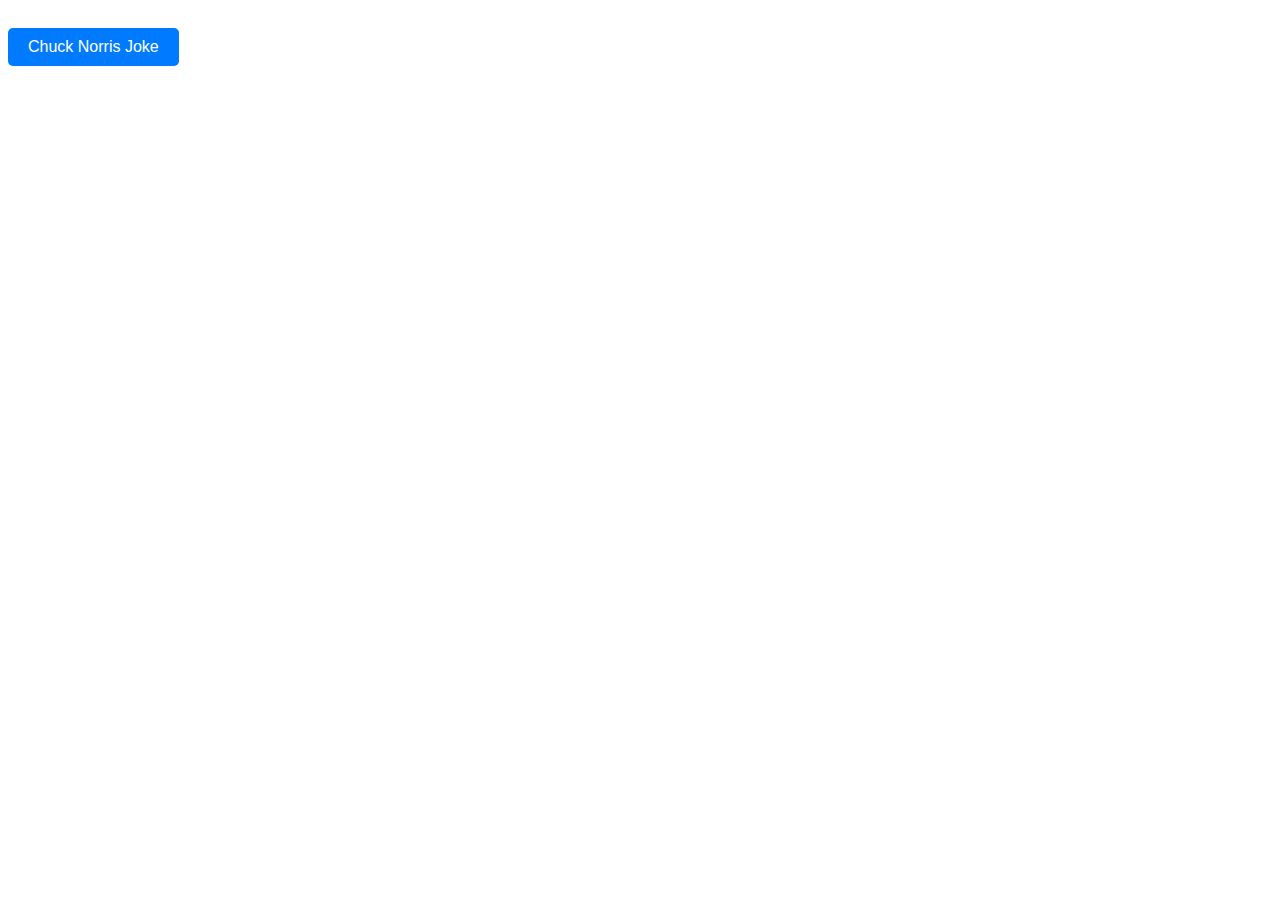
<file: indexSelector.html>
<!DOCTYPE html>
<html lang="en">
<head>
    <meta charset="UTF-8">
    <meta name="viewport" content="width=device-width, initial-scale=1.0">
    <title>Selector</title>
    <link rel="stylesheet" type="text/css" href="css/chuck.css">

</head>
<body>
    <div id="root"></div>
    <script src="js/selector.js"></script>
</body>
</html>
</file>
<file: css/chuck.css>
.boton-broma {
    margin-top: 20px;
    padding: 10px 20px;
    background-color: #007BFF;
    color: white;
    border: none;
    border-radius: 5px;
    cursor: pointer;
    font-size: 16px;
}

.boton-broma:hover {
    background-color: #0056b3;
}

.joke-container {
    margin-top: 20px;
    padding: 10px;
    border: 1px solid #ccc;
    border-radius: 5px;
    background-color: #f9f9f9;
    font-size: 16px;
    color: #333;
}
</file>
